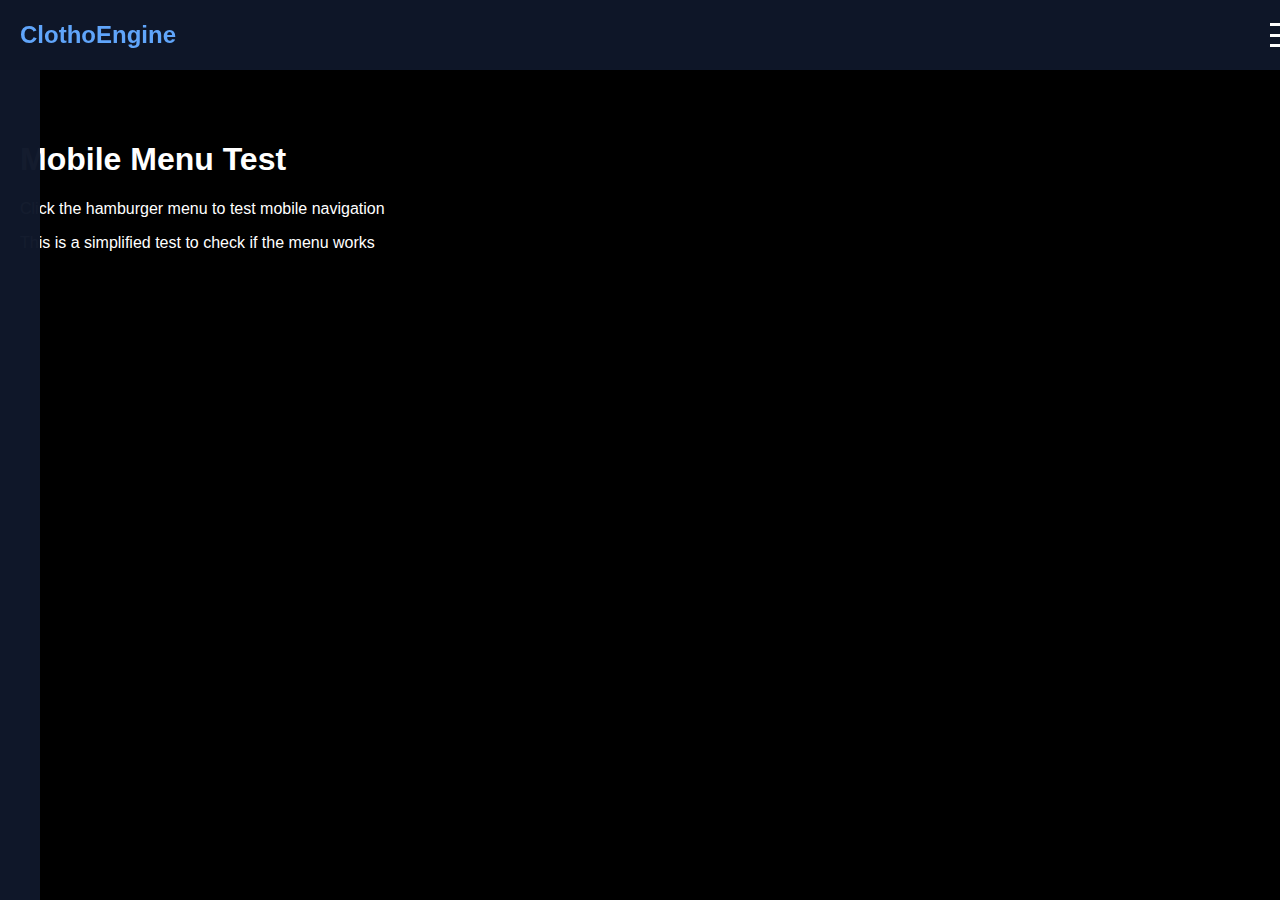
<file: test-mobile-menu.html>
<!DOCTYPE html>
<html>
<head>
    <meta name="viewport" content="width=device-width, initial-scale=1.0">
    <title>Mobile Menu Test</title>
    <style>
        body {
            margin: 0;
            font-family: Arial, sans-serif;
            background: #000;
            color: white;
        }
        
        .navbar {
            position: fixed;
            top: 0;
            width: 100%;
            background: rgba(15, 23, 42, 0.95);
            height: 70px;
            display: flex;
            align-items: center;
            justify-content: space-between;
            padding: 0 20px;
            z-index: 1001;
        }
        
        .logo {
            font-size: 1.5rem;
            font-weight: bold;
            color: #60a5fa;
        }
        
        .nav-menu {
            position: fixed;
            top: 70px;
            left: -100vw;
            width: 100vw;
            height: calc(100vh - 70px);
            background: rgba(15, 23, 42, 0.98);
            display: flex;
            flex-direction: column;
            align-items: center;
            padding: 40px 20px;
            transition: left 0.3s ease;
            z-index: 1000;
            list-style: none;
            margin: 0;
            gap: 20px;
        }
        
        .nav-menu.active {
            left: 0;
        }
        
        .nav-menu li {
            width: 80%;
            max-width: 250px;
        }
        
        .nav-menu a {
            display: block;
            padding: 16px;
            text-align: center;
            color: white;
            text-decoration: none;
            background: rgba(96, 165, 250, 0.2);
            border-radius: 8px;
            border: 1px solid rgba(96, 165, 250, 0.3);
        }
        
        .nav-menu a:hover {
            background: rgba(96, 165, 250, 0.4);
        }
        
        .nav-toggle {
            display: flex;
            flex-direction: column;
            cursor: pointer;
            z-index: 1002;
            width: 30px;
            height: 24px;
            justify-content: space-between;
        }
        
        .nav-toggle span {
            width: 100%;
            height: 3px;
            background: white;
            transition: 0.3s;
        }
        
        .nav-toggle.active span:nth-child(1) {
            transform: rotate(45deg) translate(5px, 5px);
        }
        
        .nav-toggle.active span:nth-child(2) {
            opacity: 0;
        }
        
        .nav-toggle.active span:nth-child(3) {
            transform: rotate(-45deg) translate(7px, -6px);
        }
        
        .content {
            margin-top: 100px;
            padding: 20px;
        }
    </style>
</head>
<body>
    <nav class="navbar">
        <div class="logo">ClothoEngine</div>
        <ul class="nav-menu" id="navMenu">
            <li><a href="#home">Home</a></li>
            <li><a href="#about">About</a></li>
            <li><a href="#services">Services</a></li>
            <li><a href="#contact">Contact</a></li>
        </ul>
        <div class="nav-toggle" id="navToggle">
            <span></span>
            <span></span>
            <span></span>
        </div>
    </nav>
    
    <div class="content">
        <h1>Mobile Menu Test</h1>
        <p>Click the hamburger menu to test mobile navigation</p>
        <p>This is a simplified test to check if the menu works</p>
    </div>
    
    <script>
        const navToggle = document.getElementById('navToggle');
        const navMenu = document.getElementById('navMenu');
        
        navToggle.addEventListener('click', function() {
            console.log('Menu toggle clicked');
            navMenu.classList.toggle('active');
            navToggle.classList.toggle('active');
            console.log('Menu is now:', navMenu.classList.contains('active') ? 'active' : 'inactive');
        });
    </script>
</body>
</html>
</file>
